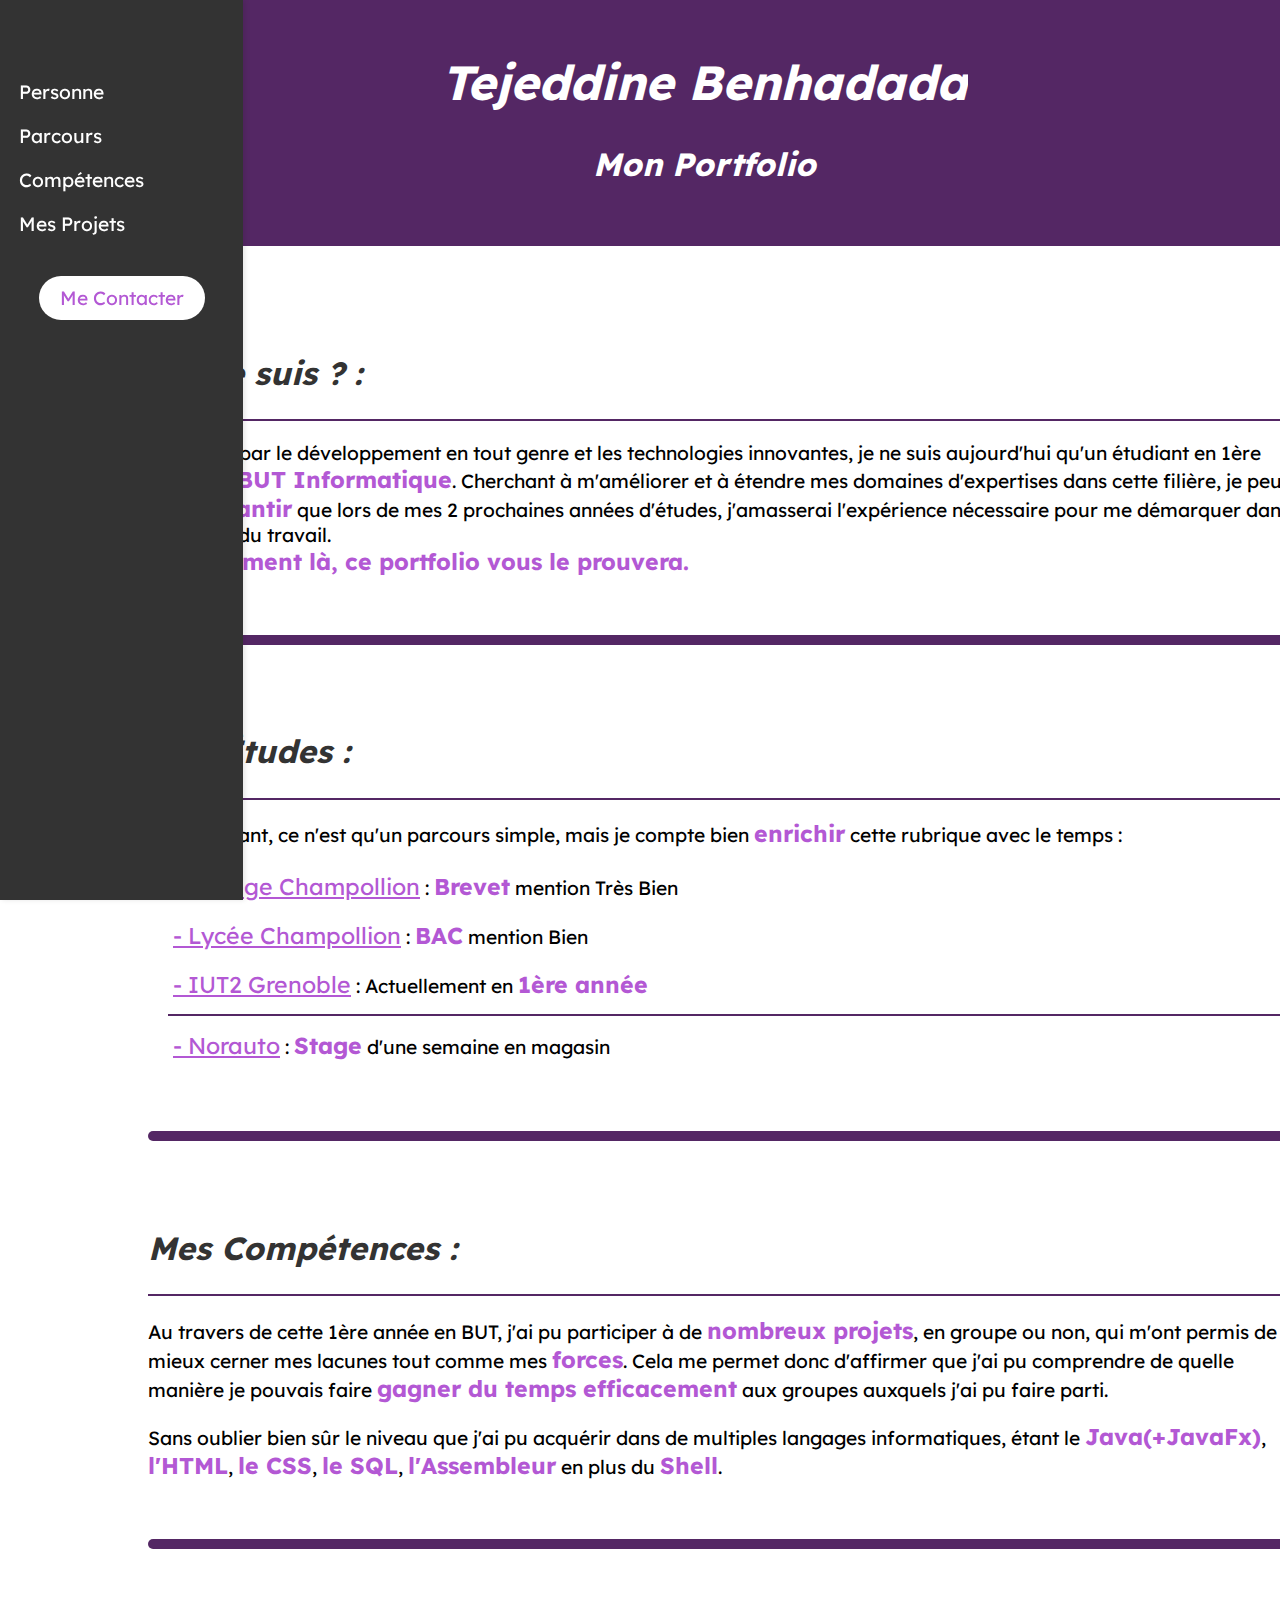
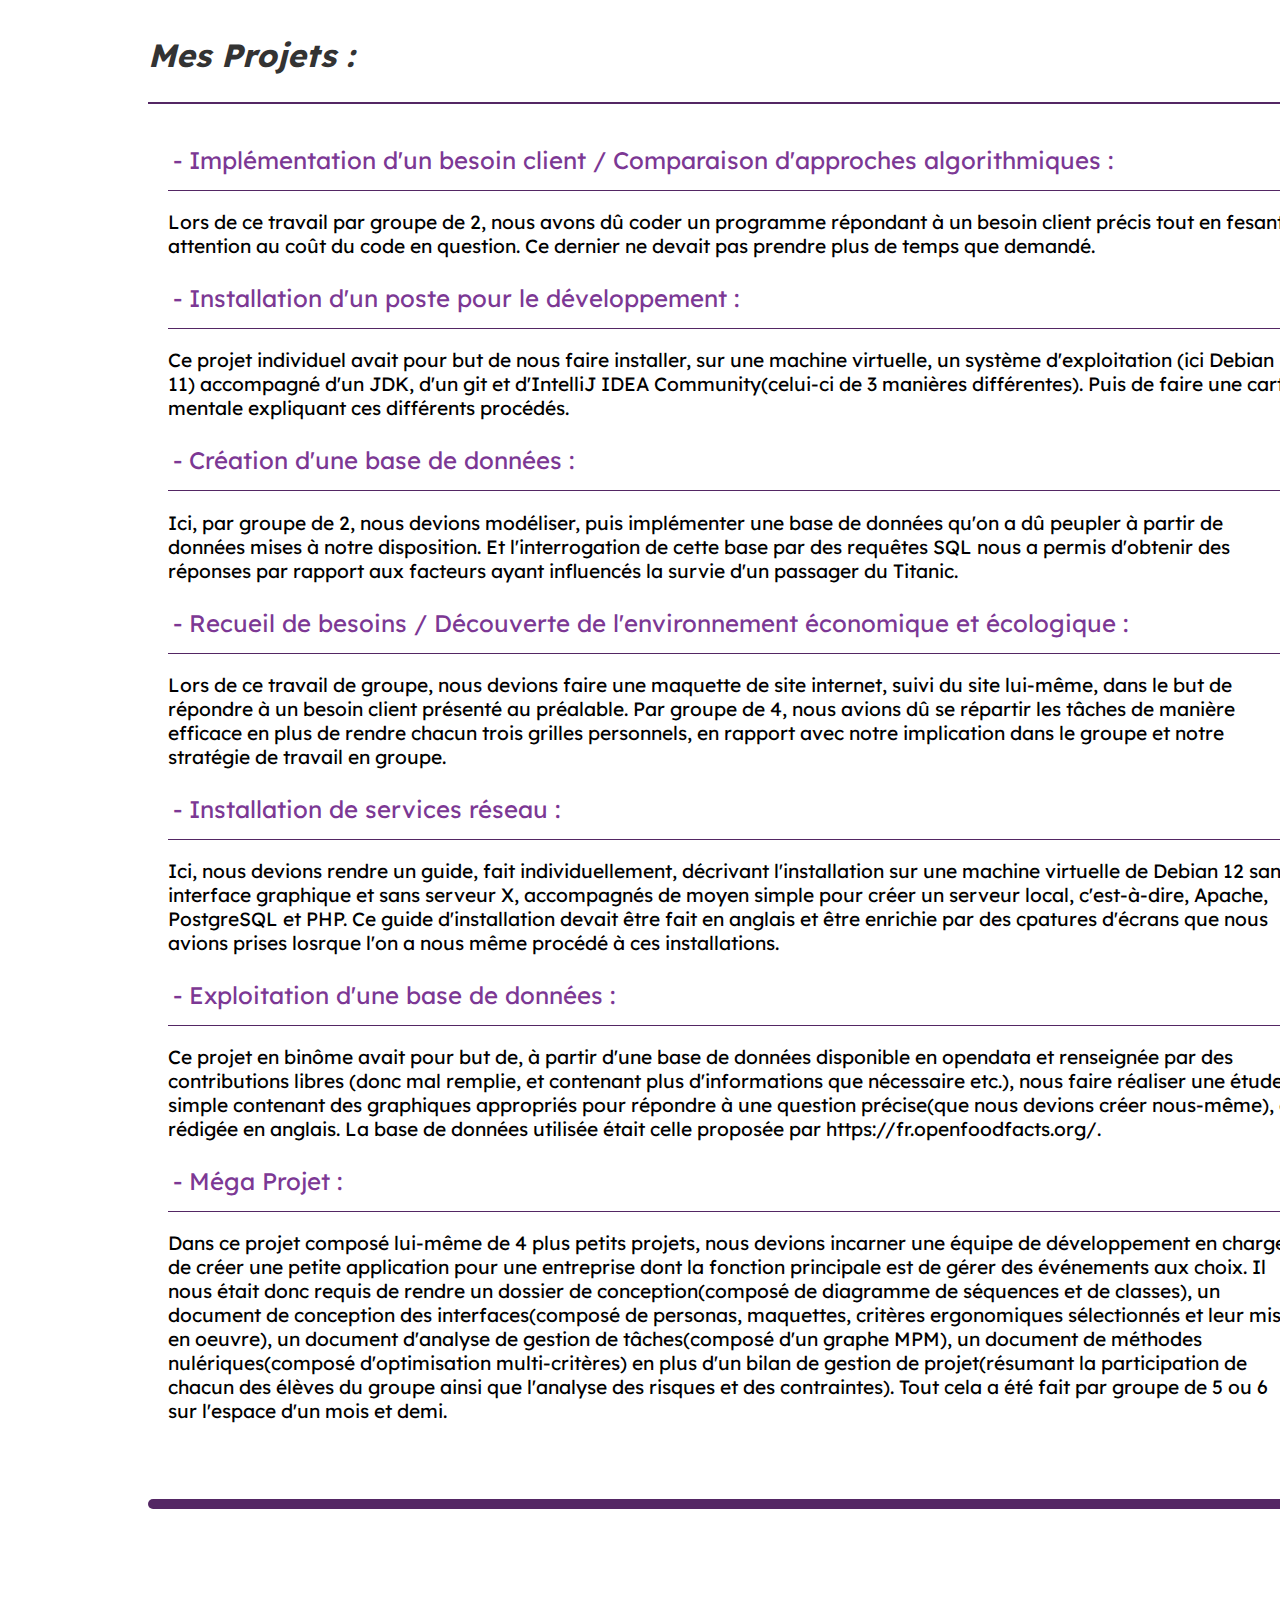
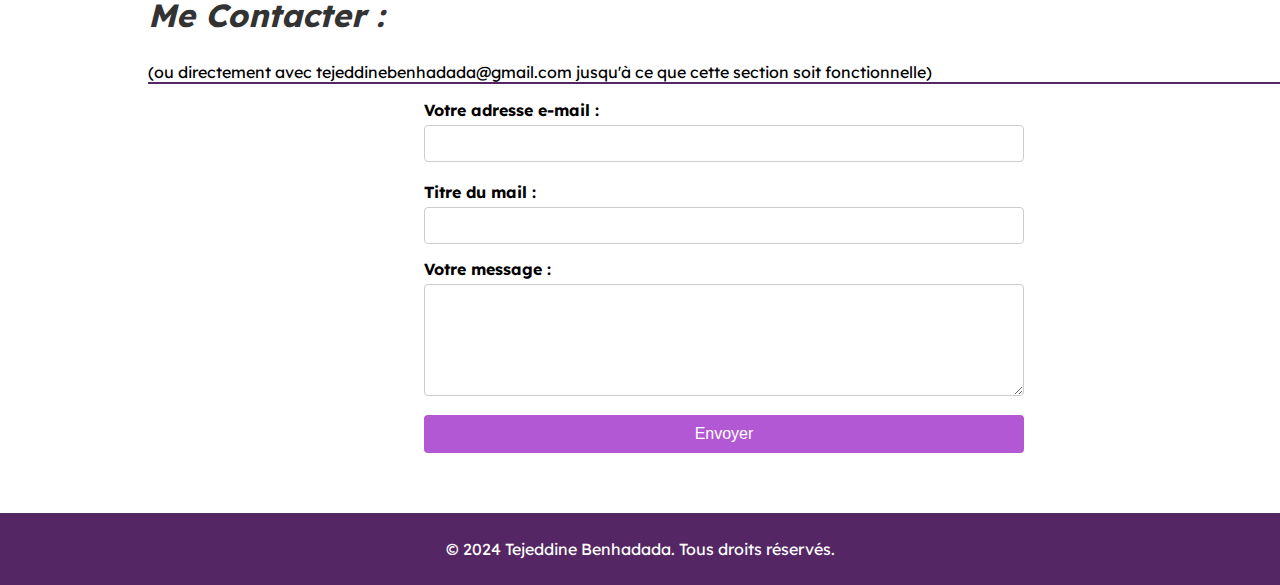
<file: index.html>
<!DOCTYPE html>
<html lang="fr">
<head>
    <meta charset="UTF-8">
    <meta name="viewport" content="width=device-width, initial-scale=1.0">
    <title>Portfolio</title>
    <link rel="stylesheet" href="styles-Tejeddine-B2.css">
    <link rel="preconnect" href="https://fonts.googleapis.com">
    <link rel="preconnect" href="https://fonts.gstatic.com" crossorigin>
    <link href="https://fonts.googleapis.com/css2?family=Lexend:wght@100..900&display=swap" rel="stylesheet">
    <script src="styles-Tejeddine-B2.js"></script>
</head>
<style>
    .highlight {
      font-weight: bold;
      font-size: larger;
      color: #b358d4; /* Exemple de style personnalisé */
    }
  </style>
<body>
    <div class="container" id="container">
        <div class="sidebar" id="sidebar">
            <div class="arrow-container">
                <div class="arrow-icon" id="arrow-icon">>></div> <!-- Ajout de l'icône de flèche -->
            </div>
            <ul>
                <li><a href="#ma-personne">Personne</a></li>
                <li><a href="#parcours">Parcours</a></li>
                <li><a href="#competences">Compétences</a></li>
                <li><a href="#mes-projets">Mes Projets</a></li>
                <div class="div-lien-contacter">
                    <li class="lien-contacter"><a id="contact" href="#me-contacter">Me Contacter</a></li>
                </div>
            </ul>
        </div>
        <div class="main-content">
            <div class="main-content-inside">
                <h1>Tejeddine Benhadada</h1>
                <h3>Mon Portfolio</h3>
            </div>
        </div>
    </div>
    <div style="width: 100%; height: 10px; background-color: #542764;"></div>
    <div class="sections">
        <section id="ma-personne">
            <h2>Qui je suis ? :</h2>
            <div style="width: 100%; height: 2px; background-color: #542764;"></div>
            <p>Intéressé par le développement en tout genre et les technologies innovantes, je ne suis aujourd'hui qu'un étudiant
                 en 1ère année de <span class="highlight">BUT Informatique</span>. Cherchant à m'améliorer et à étendre mes domaines d'expertises dans cette filière,
                 je peux vous <span class="highlight">garantir</span> que lors de mes 2 prochaines années d'études, j'amasserai l'expérience nécessaire pour me 
                 démarquer dans le monde du travail.<br><span class="highlight"> À ce moment là, ce portfolio vous le prouvera.</span>
                </p>
        </section>
        <div style="width: 100%; height: 10px; border-radius: 30px; background-color: #542764;"></div>
        <section class="parcours" id="parcours">
            <h2>Mes Études :</h2>
            <div style="width: 100%; height: 2px; background-color: #542764;"></div>
            <p>Pour l'instant, ce n'est qu'un parcours simple, mais je compte bien <span class="highlight">enrichir</span> cette rubrique avec le temps :</p>
            <ul id="list-disc">
                <li><a href="https://college-champollion-grenoble.web.ac-grenoble.fr/" target="_blank">- Collège Champollion</a> : <span class="highlight">Brevet</span> mention Très Bien</li>
                <li><a href="https://lycee-champollion.fr/" target="_blank">- Lycée Champollion</a> : <span class="highlight">BAC</span> mention Bien</li>
                <li><a href="https://iut2.univ-grenoble-alpes.fr/iut2/accueil-iut2-998644.kjsp" target="_blank">- IUT2 Grenoble</a> : Actuellement en <span class="highlight">1ère année</span></li>
                <div style="width: 100%; height: 2px; background-color: #542764;"></div>
                <li style="margin-top: 10px;"><a href="https://www.norauto.fr/" target="_blank">- Norauto</a> : <span class="highlight">Stage</span> d'une semaine en magasin</li>
            </ul>
        </section>
        <div style="width: 100%; height: 10px; border-radius: 30px; background-color: #542764;"></div>
        <section id="competences">
            <h2>Mes Compétences :</h2>
            <div style="width: 100%; height: 2px; background-color: #542764;"></div>
            <p>Au travers de cette 1ère année en BUT, j'ai pu participer à de <span class="highlight">nombreux projets</span>, en groupe ou non,
                 qui m'ont permis de mieux cerner mes lacunes tout comme mes <span class="highlight">forces</span>. Cela me permet donc d'affirmer
                  que j'ai pu comprendre de quelle manière je pouvais faire <span class="highlight">gagner du temps efficacement</span> aux groupes
                   auxquels j'ai pu faire parti.</p>
            <p>Sans oublier bien sûr le niveau que j'ai pu acquérir dans de multiples langages informatiques, étant le 
                <span class="highlight">Java(+JavaFx)</span>, <span class="highlight">l'HTML</span>, 
                <span class="highlight">le CSS</span>, <span class="highlight">le SQL</span>, <span class="highlight">l'Assembleur</span>
                 en plus du <span class="highlight">Shell</span>.</p>
        </section>
        <div style="width: 100%; height: 10px; border-radius: 30px; background-color: #542764;"></div>
        <section class="mes-projets" id="mes-projets">
            <h2>Mes Projets :</h2>
            <div style="width: 100%; height: 2px; background-color: #542764;"></div>
            <ul id="list-disc">
                <li>- Implémentation d'un besoin client / Comparaison d'approches algorithmiques :</li>
                <div style="width: auto; height: 1px; background-color: #542764;"></div>
                <p>Lors de ce travail par groupe de 2, nous avons dû coder un programme répondant à un besoin client précis tout en
                     fesant attention au coût du code en question. Ce dernier ne devait pas prendre plus de temps que demandé.</p>
                <li>- Installation d'un poste pour le développement :</li>
                <div style="width: auto; height: 1px; background-color: #542764;"></div>
                <p>Ce projet individuel avait pour but de nous faire installer, sur une machine virtuelle, un système d'exploitation
                    (ici Debian 11) accompagné d'un JDK, d'un git et d'IntelliJ IDEA Community(celui-ci de 3 manières différentes). 
                    Puis de faire une carte mentale expliquant ces différents procédés.</p>
                <li>- Création d'une base de données :</li>
                <div style="width: auto; height: 1px; background-color: #542764;"></div>
                <p>Ici, par groupe de 2, nous devions modéliser, puis implémenter une base de données qu'on a dû peupler à partir de données mises à notre
                     disposition. Et l'interrogation de cette base par des requêtes SQL nous a permis d'obtenir des réponses par rapport
                      aux facteurs ayant influencés la survie d'un passager du Titanic.</p>
                <li>- Recueil de besoins / Découverte de l'environnement économique et écologique :</li>
                <div style="width: auto; height: 1px; background-color: #542764;"></div>
                <p>Lors de ce travail de groupe, nous devions faire une maquette de site internet, suivi du site lui-même, 
                    dans le but de répondre à un besoin client présenté au préalable. Par groupe de 4, nous avions dû se répartir
                     les tâches de manière efficace en plus de rendre chacun trois grilles personnels, en rapport avec notre
                      implication dans le groupe et notre stratégie de travail en groupe.</p>
                <li>- Installation de services réseau :</li>
                <div style="width: auto; height: 1px; background-color: #542764;"></div>
                <p>Ici, nous devions rendre un guide, fait individuellement, décrivant l'installation sur une machine virtuelle
                     de Debian 12 sans interface graphique et sans serveur X, accompagnés de moyen simple pour créer un serveur
                      local, c'est-à-dire, Apache, PostgreSQL et PHP. Ce guide d'installation devait être fait en anglais et être
                       enrichie par des cpatures d'écrans que nous avions prises losrque l'on a nous même procédé à ces installations.</p>
                <li>- Exploitation d'une base de données :</li>
                <div style="width: auto; height: 1px; background-color: #542764;"></div>
                <p>Ce projet en binôme avait pour but de, à partir d'une base de données disponible en opendata et renseignée par des contributions libres 
                    (donc mal remplie, et contenant plus d'informations que nécessaire etc.), nous faire réaliser une étude simple contenant
                     des graphiques appropriés pour répondre à une question précise(que nous devions créer nous-même), et rédigée en anglais. La base de données utilisée était
                      celle proposée par https://fr.openfoodfacts.org/.</p>
                <li>- Méga Projet :</li>
                <div style="width: auto; height: 1px; background-color: #542764;"></div>
                <p>Dans ce projet composé lui-même de 4 plus petits projets, nous devions incarner une équipe de développement en
                     charge de créer une petite application pour une entreprise dont la fonction principale est de gérer des événements
                      aux choix. Il nous était donc requis de rendre un dossier de conception(composé de diagramme de séquences et de
                       classes), un document de conception des interfaces(composé de personas, maquettes, critères ergonomiques
                        sélectionnés et leur mise en oeuvre), un document d'analyse de gestion de tâches(composé d'un graphe MPM),
                         un document de méthodes nulériques(composé d'optimisation multi-critères) en plus d'un bilan de gestion de
                          projet(résumant la participation de chacun des élèves du groupe ainsi que l'analyse des risques et des
                           contraintes). Tout cela a été fait par groupe de 5 ou 6 sur l'espace d'un mois et demi.</p>
            </ul>
        </section>
        <div style="width: 100%; height: 10px; border-radius: 30px; background-color: #542764;"></div>
        <section id="me-contacter">
            <h2>Me Contacter :</h2>(ou directement avec tejeddinebenhadada@gmail.com jusqu'à ce que cette section soit fonctionnelle)
            <div style="width: 100%; height: 2px; background-color: #542764;"></div>
            <form id="contact-form">
                <div class="form-group">
                  <label for="email">Votre adresse e-mail :</label>
                  <input type="email" id="email" name="email" required>
                  <span class="error-message" id="email-error"></span>
                </div>
                <div class="form-group">
                  <label for="subject">Titre du mail :</label>
                  <input type="text" id="subject" name="subject" required>
                </div>
                <div class="form-group">
                  <label for="message">Votre message :</label>
                  <textarea id="message" name="message" rows="6" required></textarea>
                </div>
                <button type="submit">Envoyer</button>
              </form>
        </section>
    </div>
    <footer>
        <p>&copy; 2024 Tejeddine Benhadada. Tous droits réservés.</p>
    </footer>
</body>
</html>
</file>
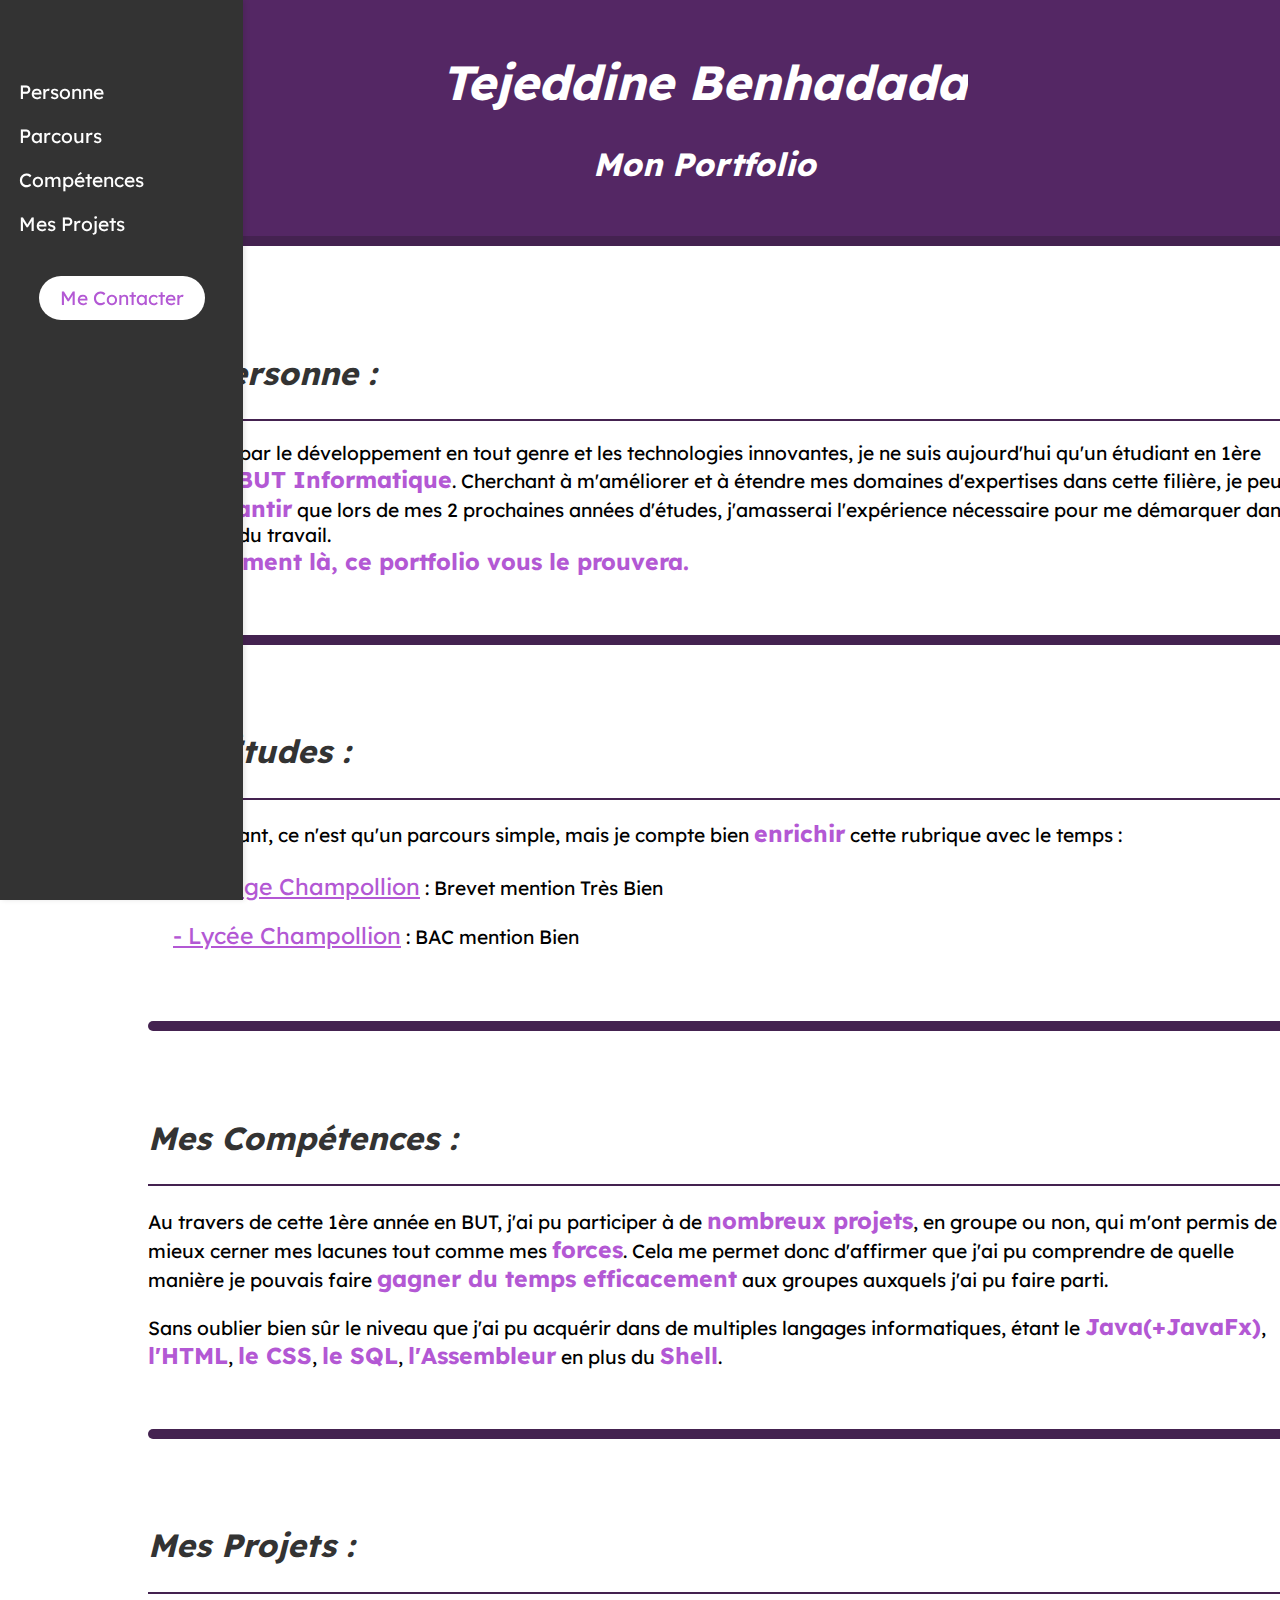
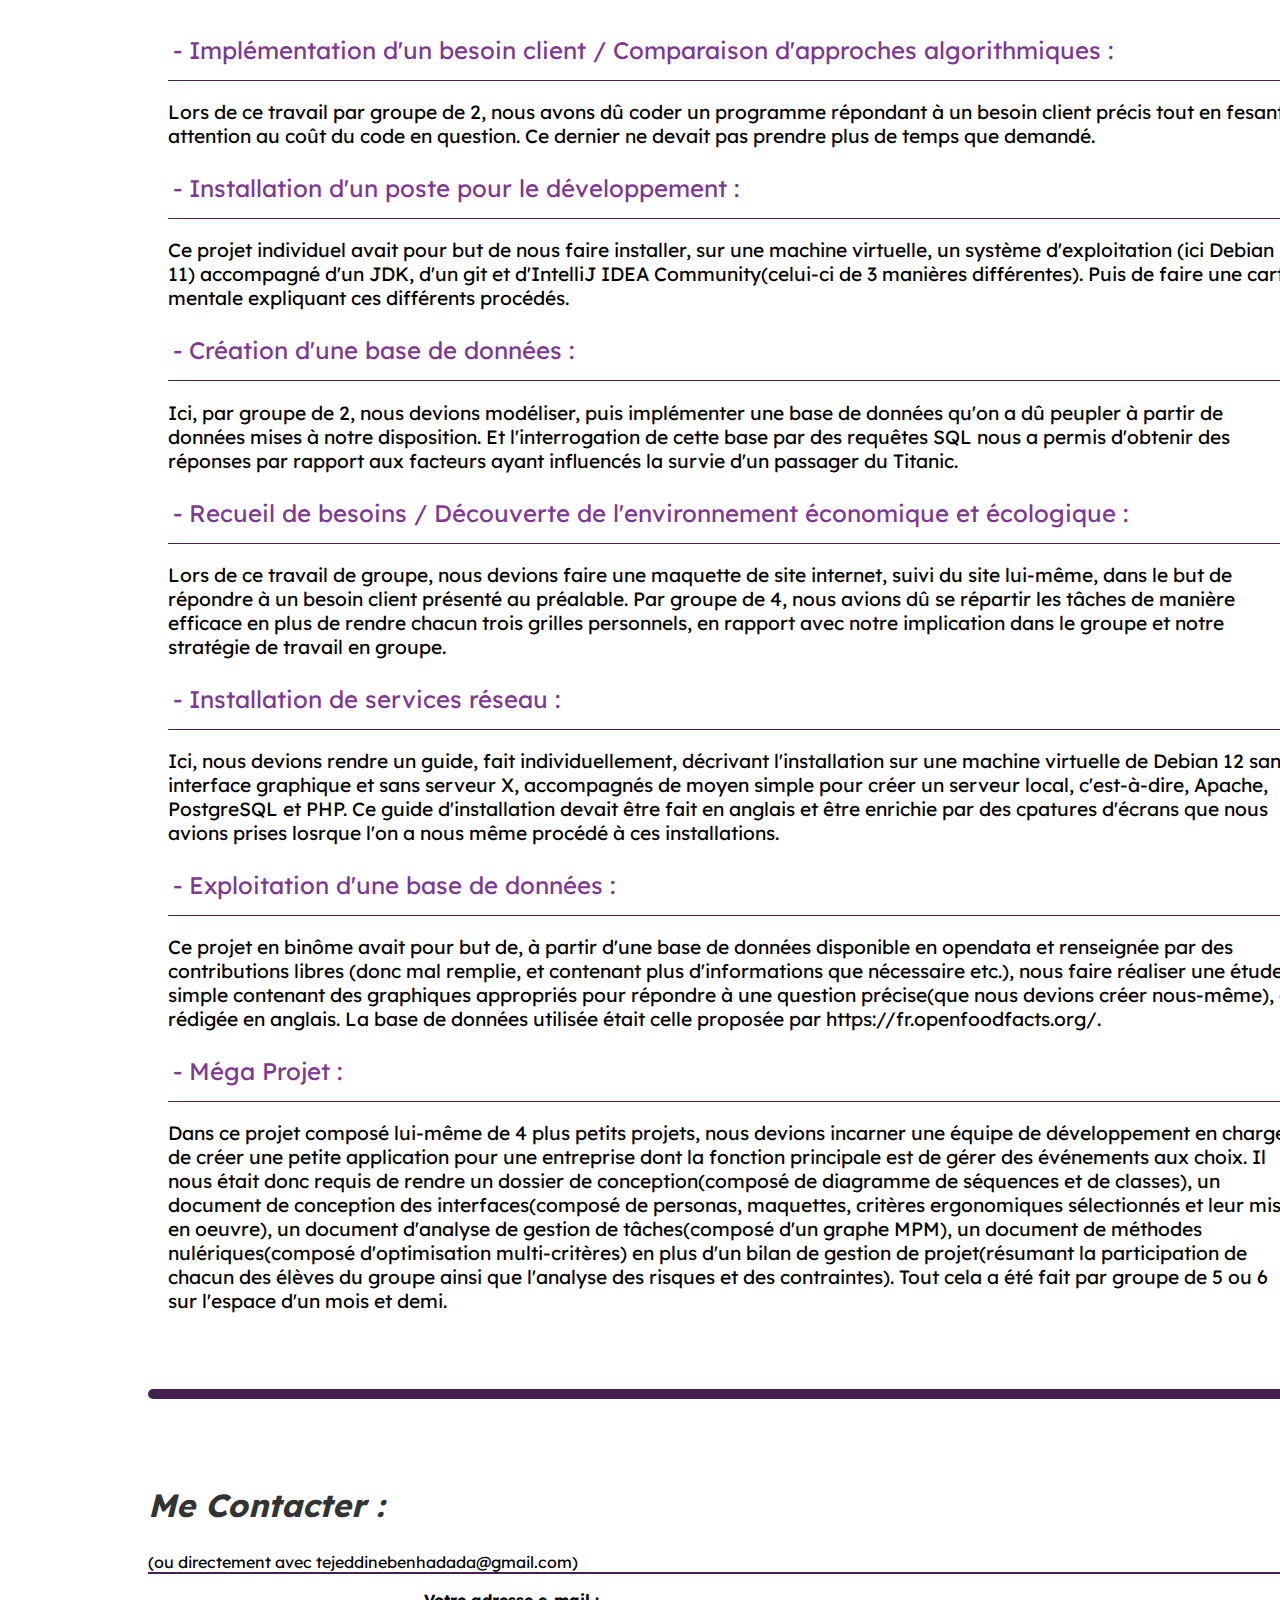
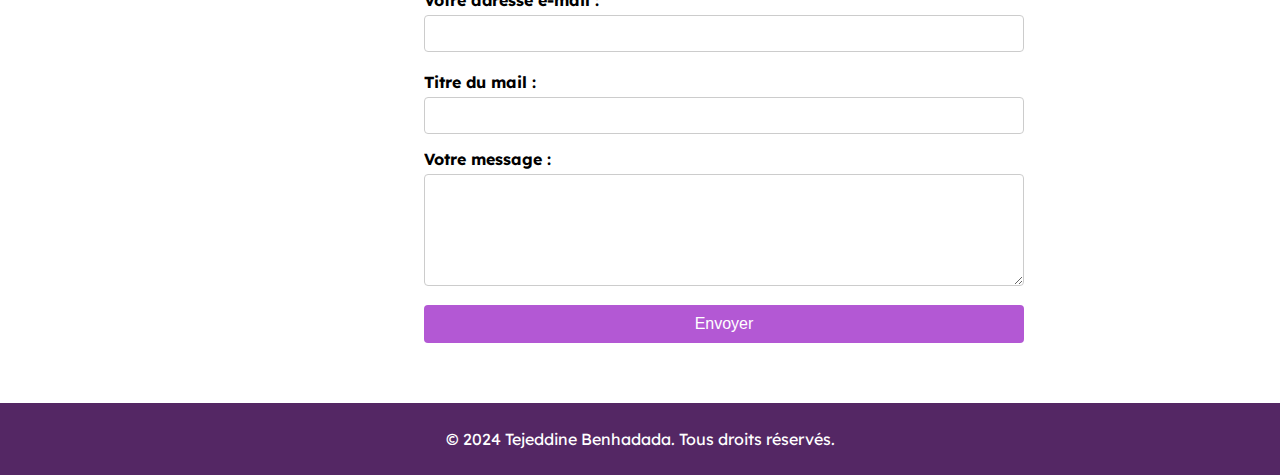
<file: Portfolio-Tejeddine-B2.html>
<!DOCTYPE html>
<html lang="fr">
<head>
    <meta charset="UTF-8">
    <meta name="viewport" content="width=device-width, initial-scale=1.0">
    <title>Portfolio</title>
    <link rel="stylesheet" href="styles-Tejeddine-B2.css">
    <link rel="preconnect" href="https://fonts.googleapis.com">
    <link rel="preconnect" href="https://fonts.gstatic.com" crossorigin>
    <link href="https://fonts.googleapis.com/css2?family=Lexend:wght@100..900&display=swap" rel="stylesheet">
    <script src="styles-Tejeddine-B2.js"></script>
</head>
<style>
    .highlight {
      font-weight: bold;
      font-size: larger;
      color: #b358d4; /* Exemple de style personnalisé */
    }
  </style>
<body>
    <div class="container" id="container">
        <div class="sidebar" id="sidebar">
            <div class="arrow-container">
                <div class="arrow-icon" id="arrow-icon">>></div> <!-- Ajout de l'icône de flèche -->
            </div>
            <ul>
                <li><a href="#ma-personne">Personne</a></li>
                <li><a href="#parcours">Parcours</a></li>
                <li><a href="#competences">Compétences</a></li>
                <li><a href="#mes-projets">Mes Projets</a></li>
                <div class="div-lien-contacter">
                    <li class="lien-contacter"><a id="contact" href="#me-contacter">Me Contacter</a></li>
                </div>
            </ul>
        </div>
        <div class="main-content">
            <div class="main-content-inside">
                <h1>Tejeddine Benhadada</h1>
                <h3>Mon Portfolio</h3>
            </div>
        </div>
    </div>
    <div style="width: 100%; height: 10px; background-color: #442250;"></div>
    <div class="sections">
        <section id="ma-personne">
            <h2>Ma Personne :</h2>
            <div style="width: 100%; height: 2px; background-color: #442250;"></div>
            <p>Intéressé par le développement en tout genre et les technologies innovantes, je ne suis aujourd'hui qu'un étudiant
                 en 1ère année de <span class="highlight">BUT Informatique</span>. Cherchant à m'améliorer et à étendre mes domaines d'expertises dans cette filière,
                 je peux vous <span class="highlight">garantir</span> que lors de mes 2 prochaines années d'études, j'amasserai l'expérience nécessaire pour me 
                 démarquer dans le monde du travail.<br><span class="highlight"> À ce moment là, ce portfolio vous le prouvera.</span>
                </p>
        </section>
        <div style="width: 100%; height: 10px; border-radius: 30px; background-color: #442250;"></div>
        <section class="parcours" id="parcours">
            <h2>Mes Études :</h2>
            <div style="width: 100%; height: 2px; background-color: #442250;"></div>
            <p>Pour l'instant, ce n'est qu'un parcours simple, mais je compte bien <span class="highlight">enrichir</span> cette rubrique avec le temps :</p>
            <ul id="list-disc">
                <li><a href="https://college-champollion-grenoble.web.ac-grenoble.fr/" target="_blank">- Collège Champollion</a> : Brevet mention Très Bien</li>
                <li><a href="https://lycee-champollion.fr/" target="_blank">- Lycée Champollion</a> : BAC mention Bien</li>
            </ul>
        </section>
        <div style="width: 100%; height: 10px; border-radius: 30px; background-color: #442250;"></div>
        <section id="competences">
            <h2>Mes Compétences :</h2>
            <div style="width: 100%; height: 2px; background-color: #442250;"></div>
            <p>Au travers de cette 1ère année en BUT, j'ai pu participer à de <span class="highlight">nombreux projets</span>, en groupe ou non,
                 qui m'ont permis de mieux cerner mes lacunes tout comme mes <span class="highlight">forces</span>. Cela me permet donc d'affirmer
                  que j'ai pu comprendre de quelle manière je pouvais faire <span class="highlight">gagner du temps efficacement</span> aux groupes
                   auxquels j'ai pu faire parti.</p>
            <p>Sans oublier bien sûr le niveau que j'ai pu acquérir dans de multiples langages informatiques, étant le 
                <span class="highlight">Java(+JavaFx)</span>, <span class="highlight">l'HTML</span>, 
                <span class="highlight">le CSS</span>, <span class="highlight">le SQL</span>, <span class="highlight">l'Assembleur</span>
                 en plus du <span class="highlight">Shell</span>.</p>
        </section>
        <div style="width: 100%; height: 10px; border-radius: 30px; background-color: #442250;"></div>
        <section class="mes-projets" id="mes-projets">
            <h2>Mes Projets :</h2>
            <div style="width: 100%; height: 2px; background-color: #442250;"></div>
            <ul id="list-disc">
                <li>- Implémentation d'un besoin client / Comparaison d'approches algorithmiques :</li>
                <div style="width: auto; height: 1px; background-color: #442250;"></div>
                <p>Lors de ce travail par groupe de 2, nous avons dû coder un programme répondant à un besoin client précis tout en
                     fesant attention au coût du code en question. Ce dernier ne devait pas prendre plus de temps que demandé.</p>
                <li>- Installation d'un poste pour le développement :</li>
                <div style="width: auto; height: 1px; background-color: #442250;"></div>
                <p>Ce projet individuel avait pour but de nous faire installer, sur une machine virtuelle, un système d'exploitation
                    (ici Debian 11) accompagné d'un JDK, d'un git et d'IntelliJ IDEA Community(celui-ci de 3 manières différentes). 
                    Puis de faire une carte mentale expliquant ces différents procédés.</p>
                <li>- Création d'une base de données :</li>
                <div style="width: auto; height: 1px; background-color: #442250;"></div>
                <p>Ici, par groupe de 2, nous devions modéliser, puis implémenter une base de données qu'on a dû peupler à partir de données mises à notre
                     disposition. Et l'interrogation de cette base par des requêtes SQL nous a permis d'obtenir des réponses par rapport
                      aux facteurs ayant influencés la survie d'un passager du Titanic.</p>
                <li>- Recueil de besoins / Découverte de l'environnement économique et écologique :</li>
                <div style="width: auto; height: 1px; background-color: #442250;"></div>
                <p>Lors de ce travail de groupe, nous devions faire une maquette de site internet, suivi du site lui-même, 
                    dans le but de répondre à un besoin client présenté au préalable. Par groupe de 4, nous avions dû se répartir
                     les tâches de manière efficace en plus de rendre chacun trois grilles personnels, en rapport avec notre
                      implication dans le groupe et notre stratégie de travail en groupe.</p>
                <li>- Installation de services réseau :</li>
                <div style="width: auto; height: 1px; background-color: #442250;"></div>
                <p>Ici, nous devions rendre un guide, fait individuellement, décrivant l'installation sur une machine virtuelle
                     de Debian 12 sans interface graphique et sans serveur X, accompagnés de moyen simple pour créer un serveur
                      local, c'est-à-dire, Apache, PostgreSQL et PHP. Ce guide d'installation devait être fait en anglais et être
                       enrichie par des cpatures d'écrans que nous avions prises losrque l'on a nous même procédé à ces installations.</p>
                <li>- Exploitation d'une base de données :</li>
                <div style="width: auto; height: 1px; background-color: #442250;"></div>
                <p>Ce projet en binôme avait pour but de, à partir d'une base de données disponible en opendata et renseignée par des contributions libres 
                    (donc mal remplie, et contenant plus d'informations que nécessaire etc.), nous faire réaliser une étude simple contenant
                     des graphiques appropriés pour répondre à une question précise(que nous devions créer nous-même), et rédigée en anglais. La base de données utilisée était
                      celle proposée par https://fr.openfoodfacts.org/.</p>
                <li>- Méga Projet :</li>
                <div style="width: auto; height: 1px; background-color: #442250;"></div>
                <p>Dans ce projet composé lui-même de 4 plus petits projets, nous devions incarner une équipe de développement en
                     charge de créer une petite application pour une entreprise dont la fonction principale est de gérer des événements
                      aux choix. Il nous était donc requis de rendre un dossier de conception(composé de diagramme de séquences et de
                       classes), un document de conception des interfaces(composé de personas, maquettes, critères ergonomiques
                        sélectionnés et leur mise en oeuvre), un document d'analyse de gestion de tâches(composé d'un graphe MPM),
                         un document de méthodes nulériques(composé d'optimisation multi-critères) en plus d'un bilan de gestion de
                          projet(résumant la participation de chacun des élèves du groupe ainsi que l'analyse des risques et des
                           contraintes). Tout cela a été fait par groupe de 5 ou 6 sur l'espace d'un mois et demi.</p>
            </ul>
        </section>
        <div style="width: 100%; height: 10px; border-radius: 30px; background-color: #442250;"></div>
        <section id="me-contacter">
            <h2>Me Contacter :</h2>(ou directement avec tejeddinebenhadada@gmail.com)
            <div style="width: 100%; height: 2px; background-color: #442250;"></div>
            <form id="contact-form">
                <div class="form-group">
                  <label for="email">Votre adresse e-mail :</label>
                  <input type="email" id="email" name="email" required>
                  <span class="error-message" id="email-error"></span>
                </div>
                <div class="form-group">
                  <label for="subject">Titre du mail :</label>
                  <input type="text" id="subject" name="subject" required>
                </div>
                <div class="form-group">
                  <label for="message">Votre message :</label>
                  <textarea id="message" name="message" rows="6" required></textarea>
                </div>
                <button type="submit">Envoyer</button>
              </form>
        </section>
    </div>
    <footer>
        <p>&copy; 2024 Tejeddine Benhadada. Tous droits réservés.</p>
    </footer>
</body>
</html>
</file>
<file: styles-Tejeddine-B2.css>
/*      ORDRE DE RANGEMENT DU CSS       */

/*-----------------------------------------*/
/*      1.ENSEMBLE       */

/*      2.SIDEBAR      */

/*      3.HEADER        */

/*      4.SECTIONS      */

/*      5.CONTACT       */

/*      6.FOOTER        */

/*      7.MEDIA       */
/*-----------------------------------------*/



/*      ENSEMBLE       */

* {
    overflow-x: hidden;
}

body {
    font-family: "Lexend",Arial, sans-serif;
    margin: 0;
    padding: 0;
    display: flex;
    flex-direction: column;
    min-height: 100vh;
}

.container {
    display: flex;
    width: 100%;
    flex: 1;
}

/*      SIDEBAR      */

.sidebar {
    background-color: #333;
    width: 19%;
    box-shadow: 2px 0 5px rgba(0,0,0,0.1);
    position: fixed;
    height: 100%;
    top: 0;
    left: -16%;
    transition: left 0.3s;
    overflow-y: hidden;
}

.arrow-container{
    width: 100%;
    height: 30px;
    display: flex;
    flex-direction: row;
    justify-content: right;
    align-items: center;
}

.arrow-icon {
    color: #fff;
    font-size: larger;
    padding-right: 15px;
}

.sidebar.open {
    left: 0;
}

.sidebar.open .arrow-icon {
    display: none; /* Masquer l'icône de flèche lorsque la sidebar est ouverte */
}

.sidebar ul {
    list-style-type: none;
    padding: 0;
    margin-top: 30px;
    height: 100%;
}

.sidebar ul li {
    margin: 20px 0;
}

.sidebar ul li a:not(#contact) {
    text-decoration: none;
    color: #fff;
    font-size: larger;
    margin: 1em;
}

.sidebar ul li a:hover:not(#contact) {
    color: #b358d4;
}

.div-lien-contacter{
    display: flex;
    justify-content: center;
}

.lien-contacter{
    margin-top: 50px;
    border-radius: 30px;
    background-color: #fff;
    width: 60%;
    padding: 10px;
    display: flex;
}

.lien-contacter:hover{
    background-color: #cbcbcb;
}

#contact{
    text-decoration: none;
    text-align: center;
    color: #b358d4;
    font-size: larger;
    width: 100%;
}


/*      HEADER        */

.main-content {
    background-color: #542764;
    width: 100%;
    padding: 20px;
    display: flex;
    align-items: center;
    justify-content: center;
    box-shadow: -2px 0 5px rgba(0,0,0,0.1);
    transition: margin-left 0.3s;
}

.main-content.open {
    margin-left: 10%;
}

.main-content h1 {
    font-size: 3em;
    color: #fff;
    font-style: italic;
}

.main-content h3{
    font-size: 2em;
    color: #fff;
    font-style: italic;
}

.main-content-inside{
    height: auto;
    text-align: center;
}

/*      SECTIONS      */

.sections {
    margin-left: 5%;
    padding: 20px;
    width: 90%;
    transition: margin-left 0.3s;
}

.sections p{
    font-size: larger;
}

.sections.open {
    margin-left: 10%;
}

.sections section {
    margin-bottom: 40px;
}

.sections section h2 {
    font-size: 2em;
    color: #333;
    padding-top: 60px;
    font-style: italic;
}

#list-disc {
    padding-left: 20px; /* Espacement entre la puce et le texte */
}

.sections .parcours ul li {
    font-size: larger;
    margin-bottom: 10px; /* Espacement entre les éléments de la liste */
    padding: 5px;
}

.sections .parcours ul li a {
    font-size: larger;
    color:#b358d4;
    border-radius: 2px;
}

.sections .parcours ul li a:hover{
    color: #7c3894;
    background-color: #cbcbcb;
    border-radius: 2px;
}

.sections .parcours ul li a:visited{
    color:#7c3894;
    border-radius: 2px;
}

.sections .mes-projets ul li {
    color:#7c3894;
    font-size: x-large;
    margin-top: 20px;
    margin-bottom: 10px; /* Espacement entre les éléments de la liste */
    padding: 5px;
}

/*      CONTACT       */

form {
    max-width: 600px;
    margin: 0 auto;
    margin-top: 16px;
  }
  
  .form-group {
    margin-bottom: 15px;
  }
  
  label {
    display: block;
    margin-bottom: 5px;
    font-weight: bold;
  }
  
  input[type="email"],
  input[type="text"],
  textarea {
    width: 100%;
    padding: 10px;
    border: 1px solid #ccc;
    border-radius: 4px;
    box-sizing: border-box;
  }
  
  textarea {
    resize: vertical;
  }
  
  button[type="submit"] {
    display: block;
    width: 100%;
    padding: 10px;
    background-color: #b358d4;
    color: white;
    border: none;
    border-radius: 4px;
    cursor: pointer;
    font-size: 16px;
  }
  
  button[type="submit"]:hover {
    background-color: #73308b;
  }
  
  .error-message {
    color: red;
    font-size: 14px;
    margin-top: 5px;
    display: block;
  }

/*      FOOTER        */

footer {
    background-color: #542764;
    color: #fff;
    text-align: center;
    padding: 10px 0;
}


/*      MEDIA       */


@media only screen and (max-width: 820px) {
    .sidebar{
        display: none;
    }

    .main-content.open {
        margin-left: 0%;
    }

    .sections{
        margin-left: 0px;
        width: auto;
    }
    
    .sections.open {
        margin-left: 0%;
    }
}

@media only screen and (min-width: 821px) and (max-width: 1270px) {
    /*à voir plus tard*/
}
</file>
